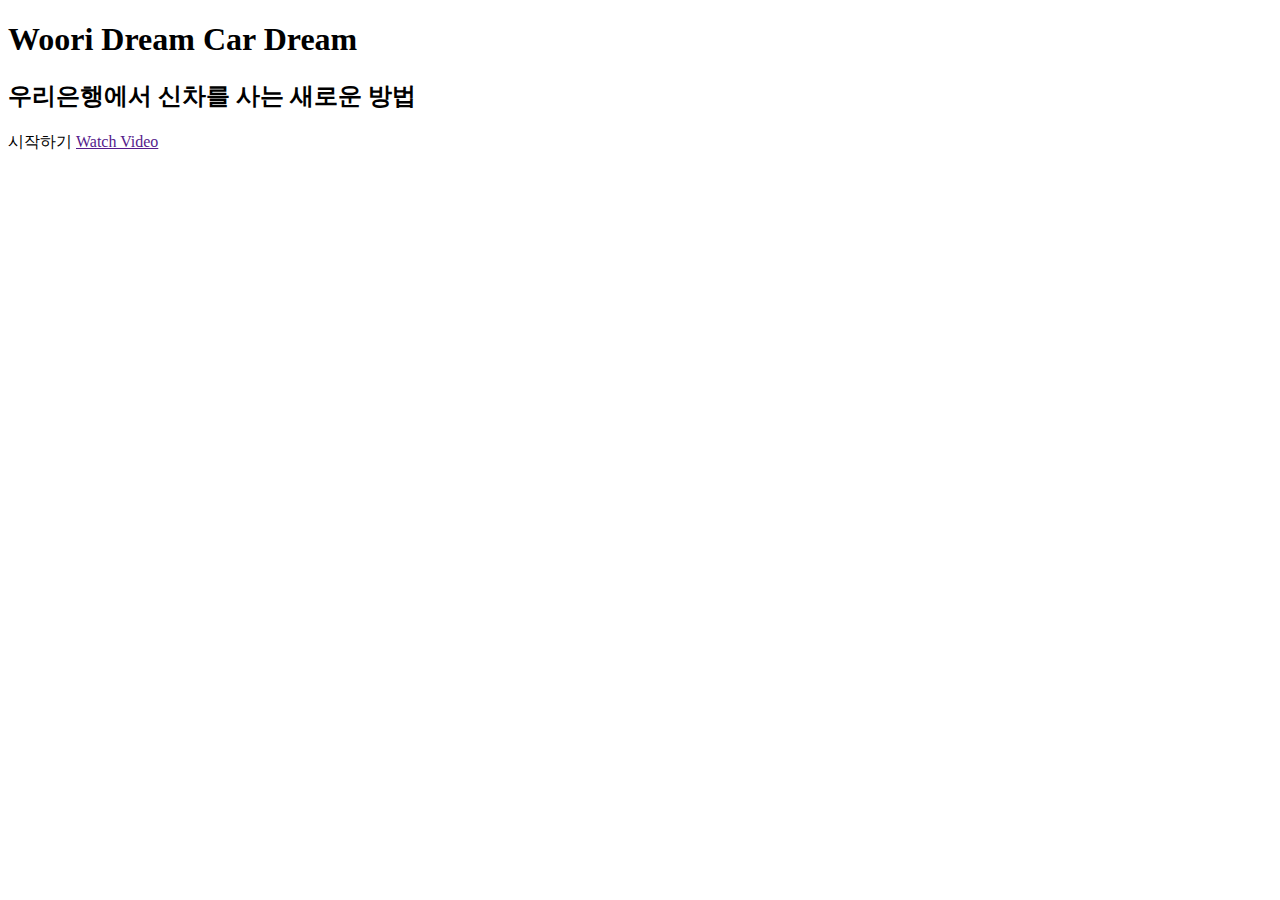
<file: src/main/resources/templates/index.html>
<!DOCTYPE html>
<html xmlns:th="http://www.thymeleaf.org">
<head>
  <meta charset="utf-8">
  <meta content="width=device-width, initial-scale=1.0" name="viewport">

  <title>Dewi Bootstrap Template - Index</title>
  <meta content="" name="description">
  <meta content="" name="keywords">

  <!-- Google Fonts -->
  <link href="https://fonts.googleapis.com/css?family=Open+Sans:300,300i,400,400i,600,600i,700,700i|Raleway:300,300i,400,400i,500,500i,600,600i,700,700i|Poppins:300,300i,400,400i,500,500i,600,600i,700,700i" rel="stylesheet">

  <!-- Vendor CSS Files -->
  <link th:href="@{/vendor/aos/aos.css}" rel="stylesheet">
  <link th:href="@{/vendor/bootstrap/css/bootstrap.min.css}" rel="stylesheet">
  <link th:href="@{/vendor/bootstrap-icons/bootstrap-icons.css}" rel="stylesheet">
  <link th:href="@{/vendor/boxicons/css/boxicons.min.css}" rel="stylesheet">
  <link th:href="@{/vendor/glightbox/css/glightbox.min.css}" rel="stylesheet">
  <link th:href="@{/vendor/remixicon/remixicon.css}" rel="stylesheet">
  <link th:href="@{/vendor/swiper/swiper-bundle.min.css}" rel="stylesheet">

  <!-- Template Main CSS File -->
  <link th:href="@{/css/index.css}" rel="stylesheet">

</head>

<body>
  <!-- ======= Hero Section ======= -->
  <section id="hero">
    <div class="hero-container" data-aos="fade-up" data-aos-delay="150">
      <h1>Woori Dream Car Dream</h1>
      <h2>우리은행에서 신차를 사는 새로운 방법</h2>
      <div class="d-flex">
        <a th:href="@{/type}" class="btn-get-started scrollto">시작하기</a>
        <a href="" class="glightbox btn-watch-video"><i class="bi bi-play-circle"></i><span>Watch Video</span></a>
      </div>
    </div>
  </section><!-- End Hero -->

  <!-- Vendor JS Files -->
  <script th:src="@{/vendor/aos/aos.js}"></script>
  <script th:src="@{/vendor/bootstrap/js/bootstrap.bundle.min.js}"></script>
  <script th:src="@{/vendor/glightbox/js/glightbox.min.js}"></script>
  <script th:src="@{/vendor/isotope-layout/isotope.pkgd.min.js}"></script>
  <script th:src="@{/vendor/php-email-form/validate.js}"></script>
  <script th:src="@{/vendor/purecounter/purecounter.js}"></script>
  <script th:src="@{/vendor/swiper/swiper-bundle.min.js}"></script>

  <!-- Template Main JS File -->
  <script th:src="@{/js/index.js}"></script>

</body>
</html>
</file>
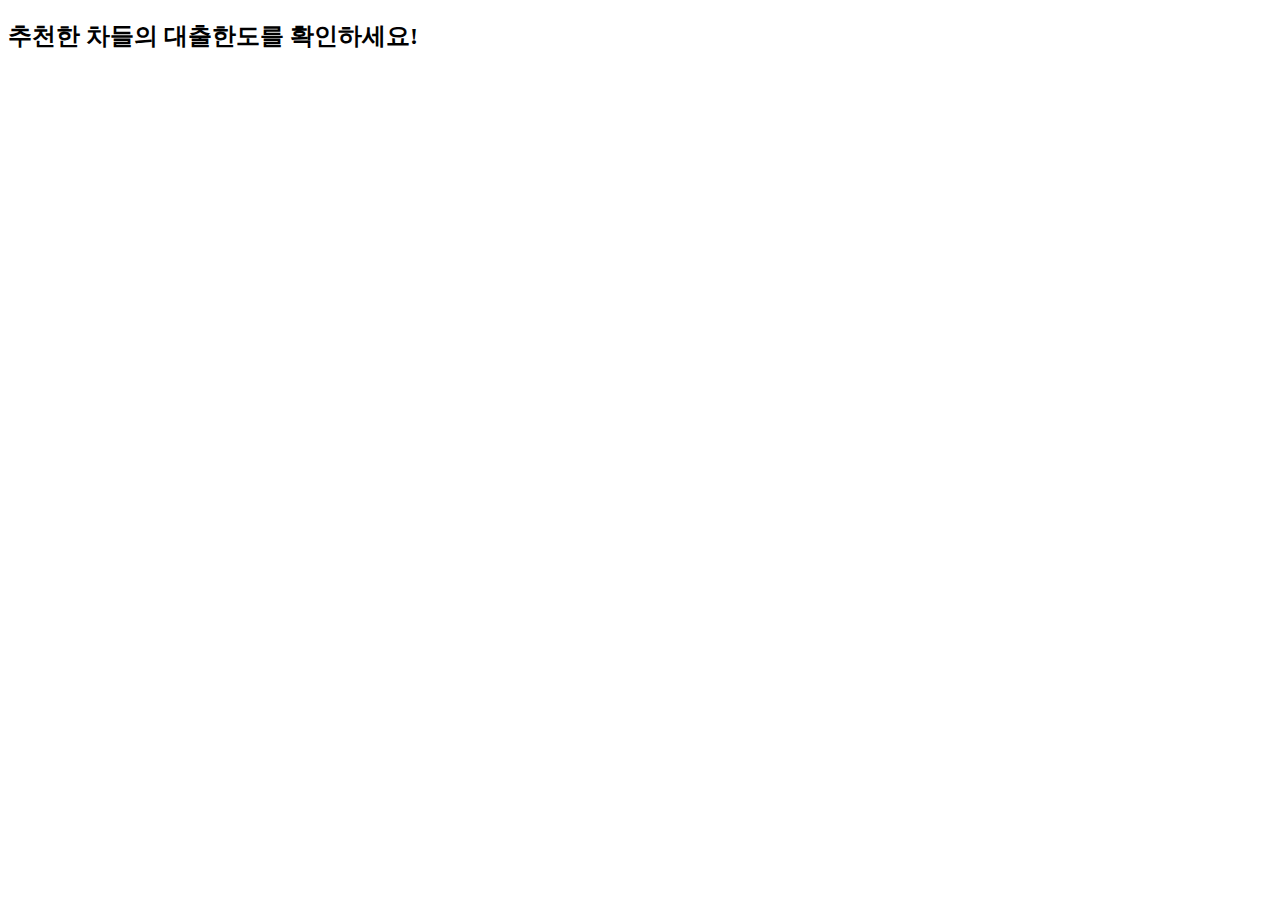
<file: src/main/resources/templates/car.html>
<!DOCTYPE html>
<html xmlns:th="http://www.thymeleaf.org">
<head>
    <meta charset="utf-8">
    <meta content="width=device-width, initial-scale=1.0" name="viewport">

    <title>추천한 차들의 대출한도를 확인하세요!</title>
    <meta content="" name="description">
    <meta content="" name="keywords">

    <!-- Google Fonts -->
    <link href="https://fonts.googleapis.com/css?family=Open+Sans:300,300i,400,400i,600,600i,700,700i|Raleway:300,300i,400,400i,600,600i,700,700i" rel="stylesheet">

    <!-- Vendor CSS Files -->
    <link th:href="@{/vendor/bootstrap/css/bootstrap.min.css}" rel="stylesheet">
    <link th:href="@{/vendor/boxicons/css/boxicons.min.css}" rel="stylesheet">

    <!-- Template Main CSS File -->
    <link th:href="@{/css/style4.css}" rel="stylesheet">
</head>

<body>

<main id="main">
    <div id="title">
        <h2><span>추천한 차들의 대출한도를 확인하세요!</span></h2>
    </div>
    <!-- ======= Why Us Section ======= -->
    <section id="why-us" class="why-us section-bg">
        <div class="container">
            <div class="row" id="card_row">
            </div>
        </div>
    </section><!-- End Why Us Section -->
</main><!-- End #main -->

<!-- Vendor JS Files -->
<script th:src="@{/vendor/bootstrap/js/bootstrap.bundle.min.js}"></script>
<script th:src="@{/vendor/php-email-form/validate.js}"></script>

<!-- Template Main JS File -->
<script src='https://ajax.googleapis.com/ajax/libs/jquery/3.3.1/jquery.min.js' type='text/javascript'></script>
<script th:src="@{/js/car.js}"></script>
<script th:inline="javascript">
    /*<![CDATA[*/

        /*[# th:each="car : ${cars}"]*/

            make_card(/*[[${car.getId()}]]*/,/*[[${car.getImageUrl()}]]*/,/*[[${car.getName()}]]*/,/*[[${car.getCategory().getName()}]]*/,/*[[${car.getCompany().getName()}]]*/,/*[[${car.getCompany().getLogo()}]]*/,/*[[${car.getLoanLimit()}]]*/,/*[[${car.getMinPrice()}]]*/,/*[[${car.getMaxPrice()}]]*/);

        /*[/]*/
    /*]]>*/
</script>
</body>

</html>
</file>
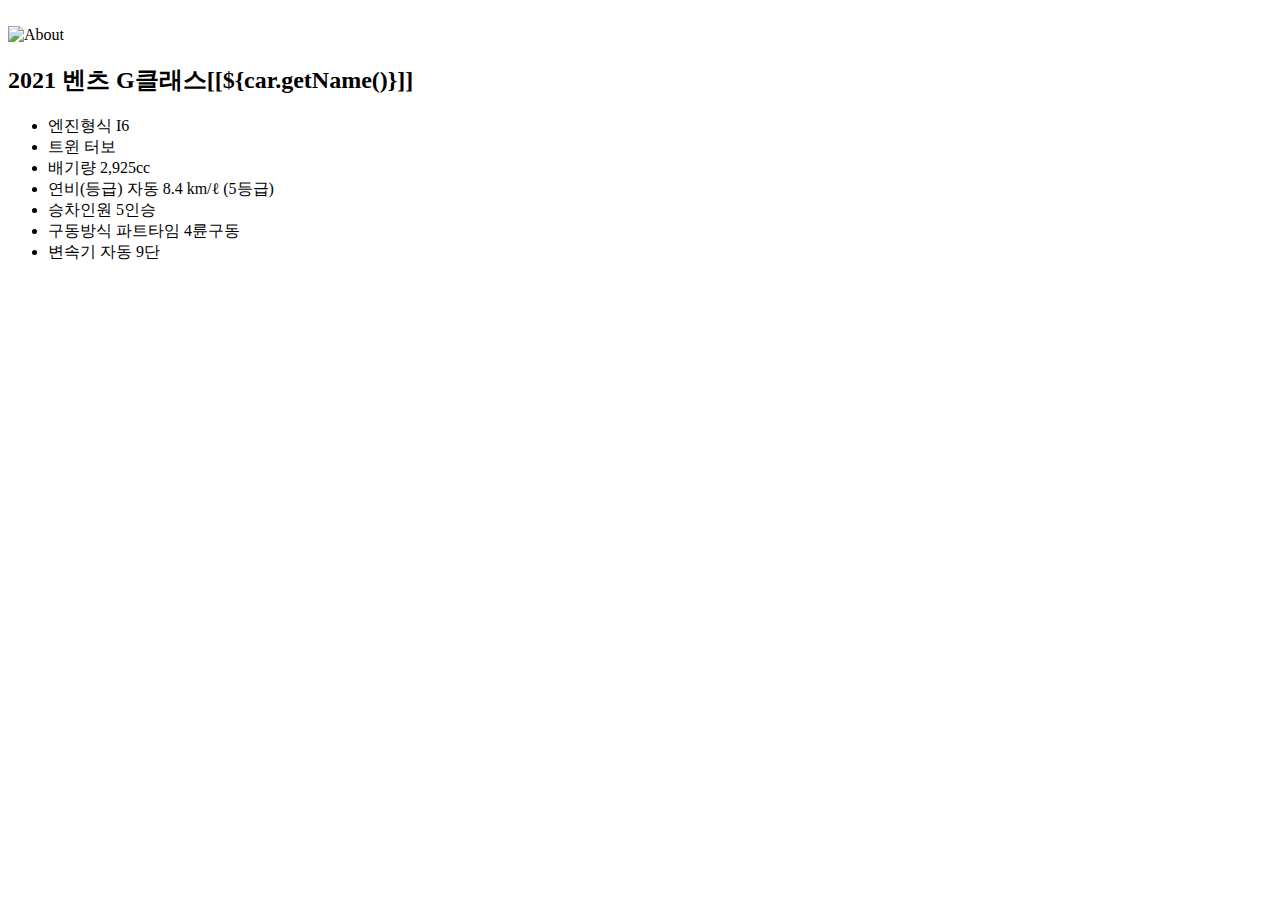
<file: src/main/resources/templates/details.html>
<!DOCTYPE html>
<html xmlns:th="http://www.thymeleaf.org">

<head>
  <meta charset="utf-8">
  <meta content="width=device-width, initial-scale=1.0" name="viewport">

  <title>미닝아웃</title>
  <meta content="" name="description">
  <meta content="" name="keywords">

  <!-- Google Fonts -->
  <link href="https://fonts.googleapis.com/css?family=Open+Sans:300,300i,400,400i,700,700i|Roboto:100,300,400,500,700|Philosopher:400,400i,700,700i" rel="stylesheet">

  <!-- Vendor CSS Files -->
  <link th:href="@{/vendor/aos/aos.css}" rel="stylesheet">
  <link th:href="@{/vendor/bootstrap/css/bootstrap.min.css}" rel="stylesheet">
  <link th:href="@{/vendor/bootstrap-icons/bootstrap-icons.css}" rel="stylesheet">
  <link th:href="@{/vendor/glightbox/css/glightbox.min.css}" rel="stylesheet">
  <link th:href="@{/vendor/swiper/swiper-bundle.min.css}" rel="stylesheet">

  <!-- Template Main CSS File -->
  <link th:href="@{/css/style3.css}" rel="stylesheet">
</head>

<body>
  <main id="main" class=".contain">
    <div class=".box">
    <!-- ======= Screenshots Section ======= -->
    <section id="screenshots" class="padd-section text-center">
      <div class="container" data-aos="fade-up">
        <div class="screens-slider swiper-container">
          <div class="swiper-wrapper align-items-center">
            <div th:each="picture: ${pictures}" class="swiper-slide">
              <img th:src="${picture.getImageUrl()}" class="img-fluid" alt="">
            </div>
          </div>
          <div class="swiper-pagination"></div>
        </div>
      </div>
    </section><!-- End Screenshots Section -->

    <!-- ======= About Us Section ======= -->
    <section id="about-us" class="about-us padd-section">
      <div class="container" data-aos="fade-up">
        <div class="row justify-content-center">

          <div class="col-md-5 col-lg-5">
            <img id="main-img" th:src="${car.getImageUrl()}" alt="About" data-aos="zoom-in" data-aos-delay="100" style="width:100%">
          </div>

          <div class="col-md-7 col-lg-6">
            <div class="about-content" data-aos="fade-left" data-aos-delay="100">

              <h2 th:inline="text"><span th:text="${car.getCategory().getName()}">2021 벤츠 G클래스</span>[[${car.getName()}]]</h2>
              <ul class="list-unstyled">
                <li th:text="'> 엔진형식 ' + ${car.getEngine()}"><i class="bi bi-chevron-right"></i> 엔진형식 I6</li>
                <li th:text="'> '+${car.getCharger()}"><i class="bi bi-chevron-right"></i>트윈 터보</li>
                <li th:text="'> 배기량 ' + ${car.getEmission()}"><i class="bi bi-chevron-right"></i>배기량 2,925cc</li>
                <li th:text="'> 연비(등급) ' + ${car.getFuelEfficiency()}"><i class="bi bi-chevron-right"></i>연비(등급) 자동 8.4 km/ℓ (5등급)</li>
                <li th:text="'> 승차인원 ' + ${car.getOccupancy()} + ' 인승'"><i class="bi bi-chevron-right"></i>승차인원 5인승</li>
                <li th:text="'> 구동방식 ' + ${car.getDriveType()}"><i class="bi bi-chevron-right"></i>구동방식 파트타임 4륜구동</li>
                <li th:text="'> 변속기 ' + ${car.getGearShift()}"><i class="bi bi-chevron-right"></i>변속기 자동 9단</li>
              </ul>

            </div>
          </div>

        </div>
      </div>
    </section><!-- End About Us Section -->   
  </div> 
  </main><!-- End #main -->

  <a href="#" class="back-to-top d-flex align-items-center justify-content-center"><i class="bi bi-arrow-up-short"></i></a>

  <!-- Vendor JS Files -->
  <script th:src="@{/vendor/aos/aos.js}"></script>
  <script th:src="@{/vendor/bootstrap/js/bootstrap.bundle.min.js}"></script>
  <script th:src="@{/vendor/glightbox/js/glightbox.min.js}"></script>
  <script th:src="@{/vendor/php-email-form/validate.js}"></script>
  <script th:src="@{/vendor/swiper/swiper-bundle.min.js}"></script>

  <!-- Template Main JS File -->
  <script src='https://ajax.googleapis.com/ajax/libs/jquery/3.3.1/jquery.min.js' type='text/javascript'></script>
  <script th:src="@{/js/details.js}"></script>

</body>
</html>
</file>
